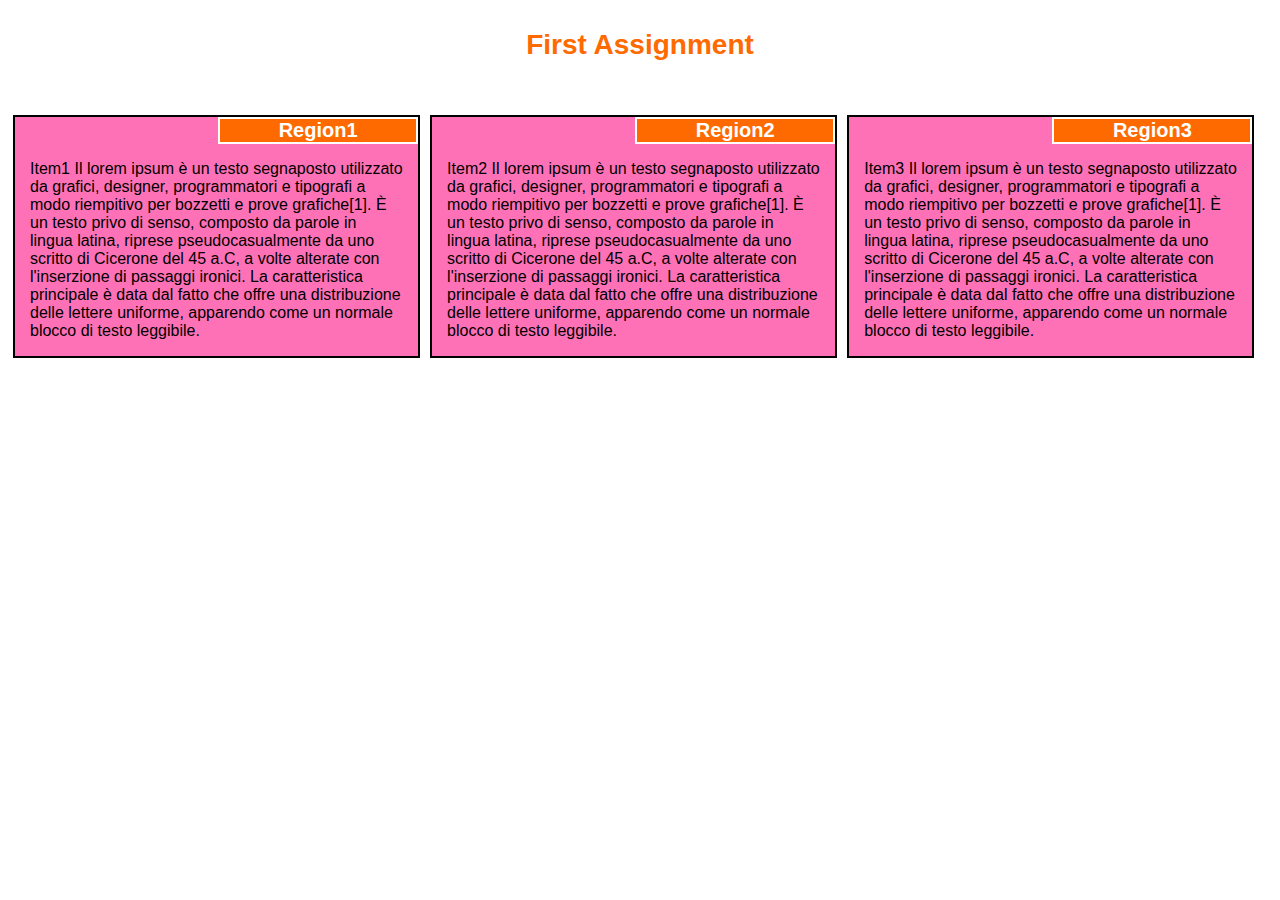
<file: assignment-2/index.html>
<!DOCTYPE html>
<html>
<head>
<meta charset="utf-8">
<meta name="viewport" content="width=device-width, initial-scale=1">
<link rel="stylesheet" type="text/css" href="css/styles.css">
	<title>Assignment</title>
</head>
<body>
<h1> First Assignment</h1>

<div class="row">
	<div class="box col-md-4 col-sm-6 col-xs-12">
		<section class="item" >
			<div class="region">Region1</div>
			<p>Item1 Il lorem ipsum è un testo segnaposto utilizzato da grafici, designer, programmatori e tipografi a modo riempitivo per bozzetti e prove grafiche[1]. È un testo privo di senso, composto da parole in lingua latina, riprese pseudocasualmente da uno scritto di Cicerone del 45 a.C, a volte alterate con l'inserzione di passaggi ironici. La caratteristica principale è data dal fatto che offre una distribuzione delle lettere uniforme, apparendo come un normale blocco di testo leggibile.</p>	
		</section>
	</div>
	<div class="box col-md-4 col-sm-6 col-xs-12">
		<section class="item ">
			<div class="region">Region2</div>
			<p>Item2 Il lorem ipsum è un testo segnaposto utilizzato da grafici, designer, programmatori e tipografi a modo riempitivo per bozzetti e prove grafiche[1]. È un testo privo di senso, composto da parole in lingua latina, riprese pseudocasualmente da uno scritto di Cicerone del 45 a.C, a volte alterate con l'inserzione di passaggi ironici. La caratteristica principale è data dal fatto che offre una distribuzione delle lettere uniforme, apparendo come un normale blocco di testo leggibile.</p>
		</section>
	</div>
	<div class="box col-md-4 col-sm-12 col-xs-12">
		<section class="item ">
			<div class="region">Region3</div>
			<p>Item3 Il lorem ipsum è un testo segnaposto utilizzato da grafici, designer, programmatori e tipografi a modo riempitivo per bozzetti e prove grafiche[1]. È un testo privo di senso, composto da parole in lingua latina, riprese pseudocasualmente da uno scritto di Cicerone del 45 a.C, a volte alterate con l'inserzione di passaggi ironici. La caratteristica principale è data dal fatto che offre una distribuzione delle lettere uniforme, apparendo come un normale blocco di testo leggibile.</p>
		</section>
	</div>
</div>

</body>
</html>
</file>
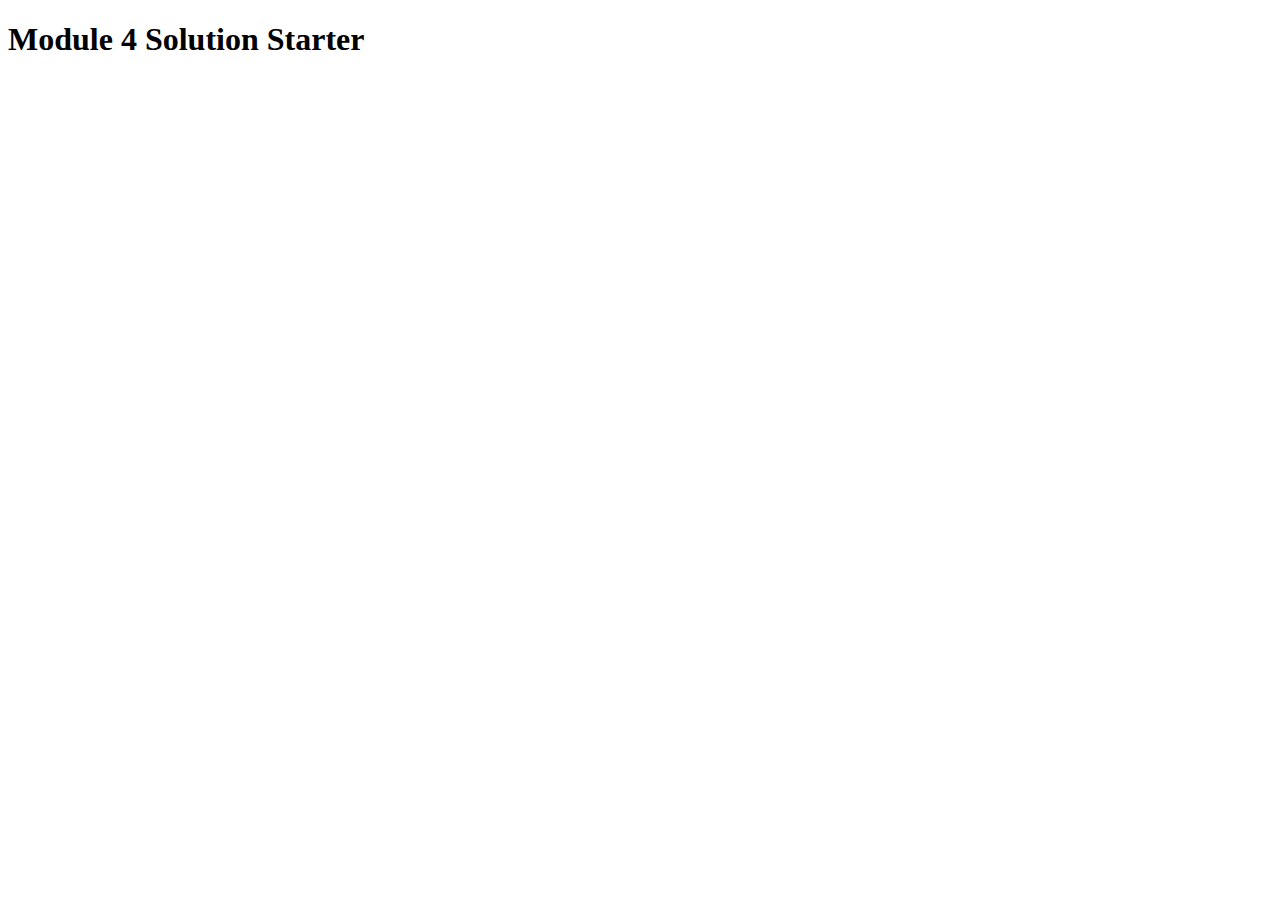
<file: module-4/easier/index.html>
<!DOCTYPE html>
<html>
<head>
  <meta charset="utf-8">
  <title>Module 4 Solution Starter</title>
  <script src="SpeakHello.js"></script>
  <script src="SpeakGoodBye.js"></script>
  <script src="script.js"></script>
</head>
<body>
  <h1>Module 4 Solution Starter</h1>
</body>
</html>
</file>
<file: assignment-2/css/styles.css>
* {
	box-sizing: border-box;
	font-family: "comic sans ms", cursive, sans-serif; 
}

h1 {
	text-align: center;
	font-size: 1.75em;
	padding: 10px 0px 30px 0px;
	color: #FF6A00;
}

p {
	padding: 0px 15px 0px 15px;
}

.box {
	padding: 5px;
	position: relative;
}

.item {
	color: black;
	background-color: #FF71B6;
	border: 2px solid black;
	height: auto;
	font-size: 1em;

}

.region {
	border: 2px solid white;
	background-color: #FF6A00;
	margin: 0px 0px auto auto;
	font-size: 1.25em;
	font-weight: bold;
	color: white;
	width: 200px;
	text-align: center;
}

/*simple responsive framework*/
.row{
	width: 100%;
}

/*Desktop*/
@media (min-width: 992px) {
	.col-md-1,.col-md-2,.col-md-3,.col-md-4,.col-md-5,.col-md-6,.col-md-7,.col-md-8,.col-md-9,.col-md-10,.col-md-11,.col-md-12 {
		float: left;
	}
	.col-md-1 {
		width: 8.33%;
	}
	.col-md-2 {
		width: 16.66%;
	}
	.col-md-3 {
		width: 25%;
	}
	.col-md-4 {
		width: 33%;
	}
	.col-md-5 {
		width: 41.66%;
	}
	.col-md-6 {
		width: 50%;
	}
	.col-md-7 {
		width: 58.33%;
	}
	.col-md-8 {
		width: 66.66%;
	}
	.col-md-9 {
		width: 74.99%;
	}
	.col-md-10 {
		width: 83.33%;
	}
	.col-md-11 {
		width: 91.66%;
	}
	.col-md-12 {
		width: 100%
	}
}

/*Tablet*/
@media (min-width: 768px) and (max-width: 991px) {
	.col-sm-1, .col-sm-2, .col-sm-3, .col-sm-4, .col-sm-5, .col-sm-6, .col-sm-7, .col-sm-8, .col-sm-9, .col-sm-10, .col-sm-11, .col-sm-12 {
		float: left;
	}
	.col-sm-1 {
		width: 8.33%;
	}
	.col-sm-2 {
		width: 16.66%;
	}
	.col-sm-3 {
		width: 25%;
	}
	.col-sm-4 {
		width: 33%;
	}
	.col-sm-5 {
		width: 41.66%;
	}
	.col-sm-6 {
		width: 50%;
	}
	.col-sm-7 {
		width: 58.33%;
	}
	.col-sm-8 {
		width: 66.66%;
	}
	.col-sm-9 {
		width: 74.99%;
	}
	.col-sm-10 {
		width: 83.33%;
	}
	.col-sm-11 {
		width: 91.66%;
	}
	.col-sm-12 {
		width: 100%
	}
}

/*Mobile*/
@media (max-width: 767px){
	.col-xs-1, .col-xs-2, .col-xs-3, .col-xs-4, .col-xs-5, .col-xs-6, .col-xs-7, .col-xs-8, .col-xs-9, .col-xs-10, .col-xs-11, .col-xs-12 {
	
	}
	.col-xs-1 {
		width: 8.33%;
	}
	.col-xs-2 {
		width: 16.66%;
	}
	.col-xs-3 {
		width: 25%;
	}
	.col-xs-4 {
		width: 33%;
	}
	.col-xs-5 {
		width: 41.66%;
	}
	.col-xs-6 {
		width: 50%;
	}
	.col-xs-7 {
		width: 58.33%;
	}
	.col-xs-8 {
		width: 66.66%;
	}
	.col-xs-9 {
		width: 74.99%;
	}
	.col-xs-10 {
		width: 83.33%;
	}
	.col-xs-11 {
		width: 91.66%;
	}
	.col-xs-12 {
		width: 100%
	}
}
</file>
